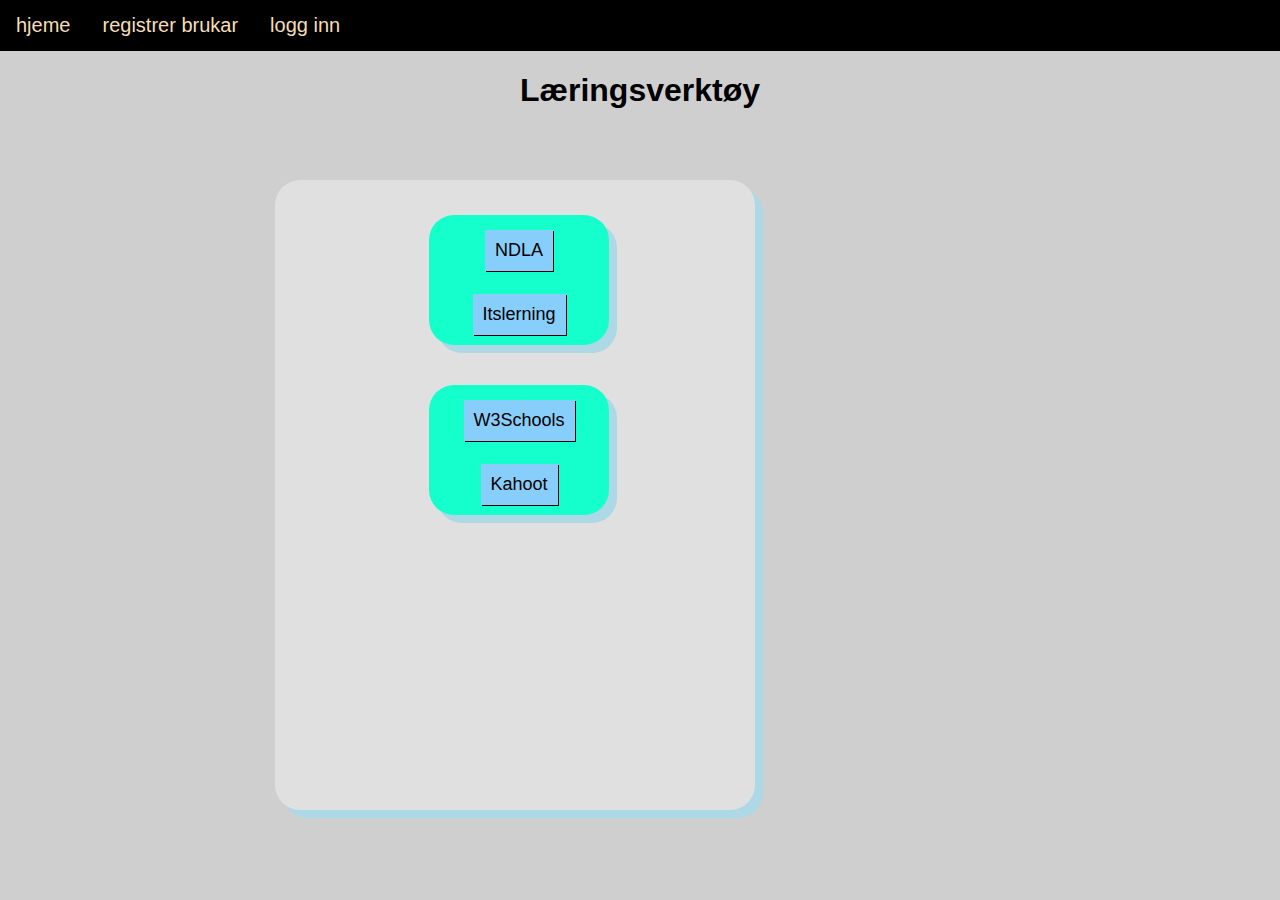
<file: hjeme.html>
<!DOCTYPE html>
<html lang="en">

<head>
    <meta charset="UTF-8">
    <meta http-equiv="X-UA-Compatible" content="IE=edge">
    <meta name="viewport" content="width=device-width, initial-scale=1.0">
    <title>hjeme side</title>
    <link rel="stylesheet" href="Resursar/css/main.css">
</head>

<body onload="checkCookie()">
    <ul class="meny">
        <li><a class="li" href="hjeme.html">hjeme</a></li>
        <li><a class="li" href="index.html">registrer brukar</a></li>
        <li><a class="li" href="Komponentane.html">logg inn</a></li>
    </ul>

    <h1>Læringsverktøy</h1> <br> <br>

    <div class="grid-container">
        <div class="gridItem"></div>
        <div class="gridItem"></div>
        <div class="box3">
            <div class="gridItem">

                <div class="box2">
                    <button><a class="none"
                            href="https://ndla.no/nn/utdanning/informasjonsteknologi-og-medieproduksjon/vg2">NDLA</a></button>
                    <br> <br>
                    <button><a class="none"
                            href="https://vlfk.itslearning.com/index.aspx?SessionExpired=0">Itslerning</a></button>
                </div>
            </div>

            <div class="gridItem">
                <div class="box2">
                    <button><a class="none" href="https://www.w3schools.com/">W3Schools</a></button> <br> <br>
                    <button><a class="none" href="https://kahoot.com/">Kahoot</a></button>
                </div>
            </div>
        </div>
    </div>

    <script src="Resursar/js/nyNettside.js"></script>
</body>

</html>
</file>
<file: Resursar/css/main.css>
.grid {
    display: grid;
    column-gap: 50px;
    grid-template-columns: 41% 30% 20% 20%;
    border: black 1px;
}
.box {
    width: 300px;
    height: 575px;
    padding: 15px;
    background-color: rgb(21, 255, 204);
    box-shadow: 10px 10px lightblue;
    border-radius: 10px;
    position: absolute;
    top: 20%;
}
.gridItem {


    padding: 20px;
    font-size: 20px;
    text-align: center;
    
    
}
button {
    background-color: lightskyblue;
    padding: 10px;
    font-family: 'Franklin Gothic Medium', 'Arial Narrow', Arial, sans-serif;
    border: 0px black;
    box-shadow: 1px 1px rgb(0, 0, 0);
    font-size: large;
    cursor:pointer;
  
    
}

.h1Style {
    font-family: 'Franklin Gothic Medium', 'Arial Narrow', Arial, sans-serif;
    text-align: center;
    margin: 50px;
}

.box2 {
    width: 150px;
    height: 100px;
    padding: 15px;
    background-color: rgb(21, 255, 204);
    box-shadow: 8px 8px lightblue;
    border-radius: 25px;
    position: relative;
    right: -29%;

    
}

body  {
    background-color:rgb(207, 207, 207);
    margin:0;
    font-family: Arial, Helvetica, sans-serif;
}

main {
    max-width: 1390px;
    margin:auto;
}


.grid-container {
    display: grid;
    margin: auto;
    max-width: auto;
    grid-template-columns:auto auto auto auto auto;
}

#tableLink {
    color: blue; 
}

#tableLink:hover {
    cursor:pointer;
}

.users {
    border-collapse: collapse;
    margin-top: 20px;
}

.users td {
    border: 1px solid gray;
    padding: 10px;
}

.meny {
    background-color: black;
    font-size: 20px;
    margin: 0;
    padding: 0;
    text-align: left;
    list-style-type: none;
    overflow: hidden;

}
.li {
    float: left;
    display: block;
    text-align: center;
    padding: 14px 16px;
    text-decoration: none;
    
}
li a {
    text-decoration: none;
    color: wheat;
    
}

li b {
    text-align: center;
    font-family: 'Times New Roman';
    place-content: center;
    
}
h1 {
    text-align: center;
}

.none {
    text-decoration: none ;
    color: #000;
}

.box3 {
    width: 450px;
    height: 600px;
    padding: 15px;
    background-color: rgb(224, 224, 224);
    box-shadow: 8px 8px lightblue;
    border-radius: 25px;

    position: absolute;
    right: 41%;
    top: 20%;
}

#dec {
    color: #000;
    
}
</file>
